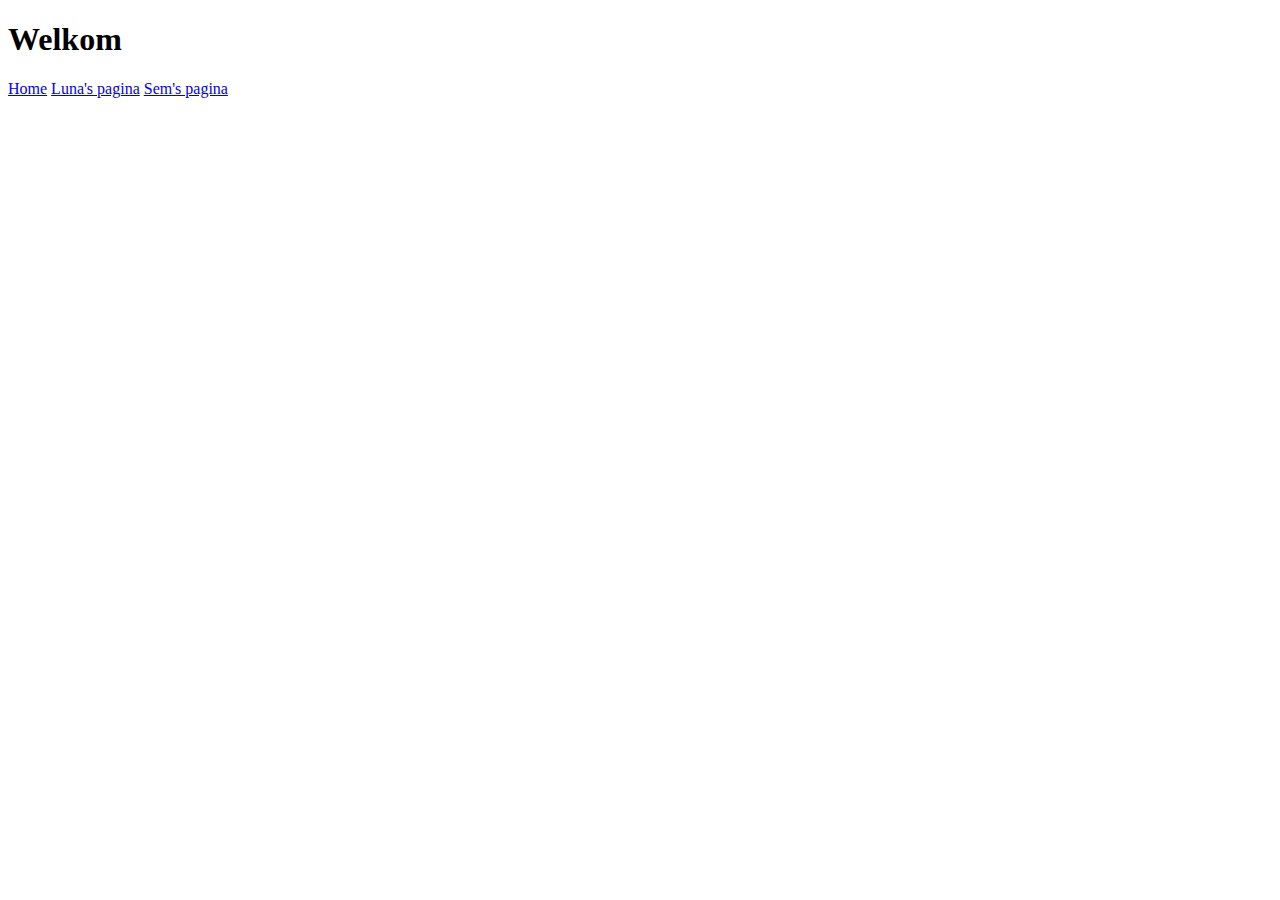
<file: index.html>
<!DOCTYPE html>
<html lang="en">
<head>
    <meta charset="UTF-8">
    <meta name="viewport" content="width=device-width, initial-scale=1.0">
    <title>Home</title>
</head>
<body>
    <header>
        <h1>Welkom</h1>
        <nav>
            <a href="index.html">Home</a>
            <a href="luna.html">Luna's pagina</a>
            <a href="sem.html">Sem's pagina</a>
        </nav>
    </header>
    <main></main>
    <footer></footer>
</body>
</html>
</file>
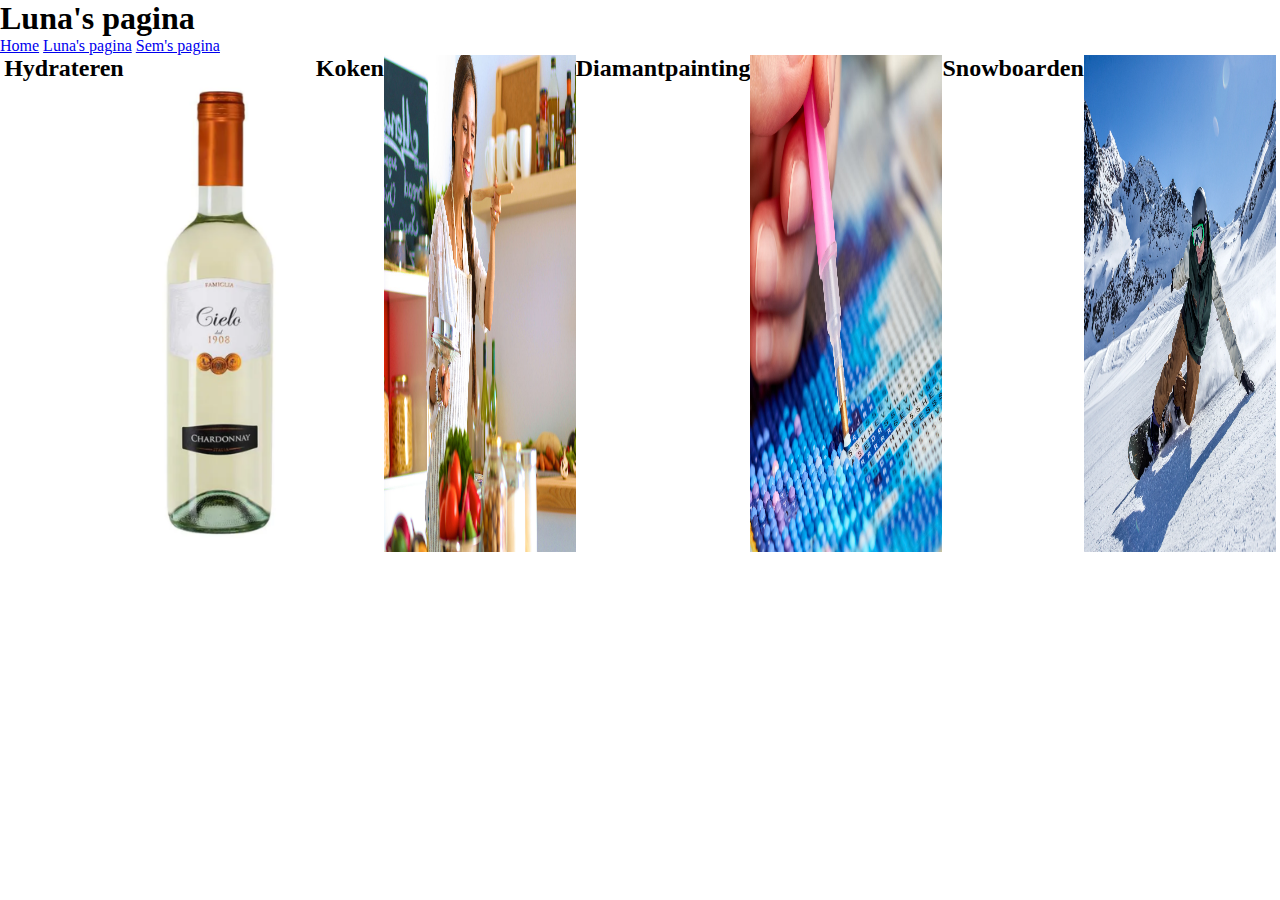
<file: luna.html>
<!DOCTYPE html>
<html lang="en">
<head>
    <meta charset="UTF-8">
    <meta name="viewport" content="width=device-width, initial-scale=1.0">
    <link rel="stylesheet" href="css/style.css">
    <title>Luna</title>
</head>
<body>
    <header>
        <h1>Luna's pagina</h1>
        <nav>
            <a href="index.html">Home</a>
            <a href="luna.html">Luna's pagina</a>
            <a href="sem.html">Sem's pagina</a>
        </nav>
    </header>
    <main>
        <div class="container">

            <h2>Hydrateren</h2>
            <img src="img/Chardonnay.webp" alt="mooie fles chardonnay">

            <h2>Koken</h2>
            <img src="img/koken.jpg" alt="lekker koken">

            <h2>Diamantpainting</h2>
            <img src="img/diamondpainting.jpg" alt="diamondpainting">

            <h2>Snowboarden</h2>
            <img src="img/snowboarden.webp" alt="snowboarden">

        </div>
    </main>
    <footer></footer>
</body>
</html>
</file>
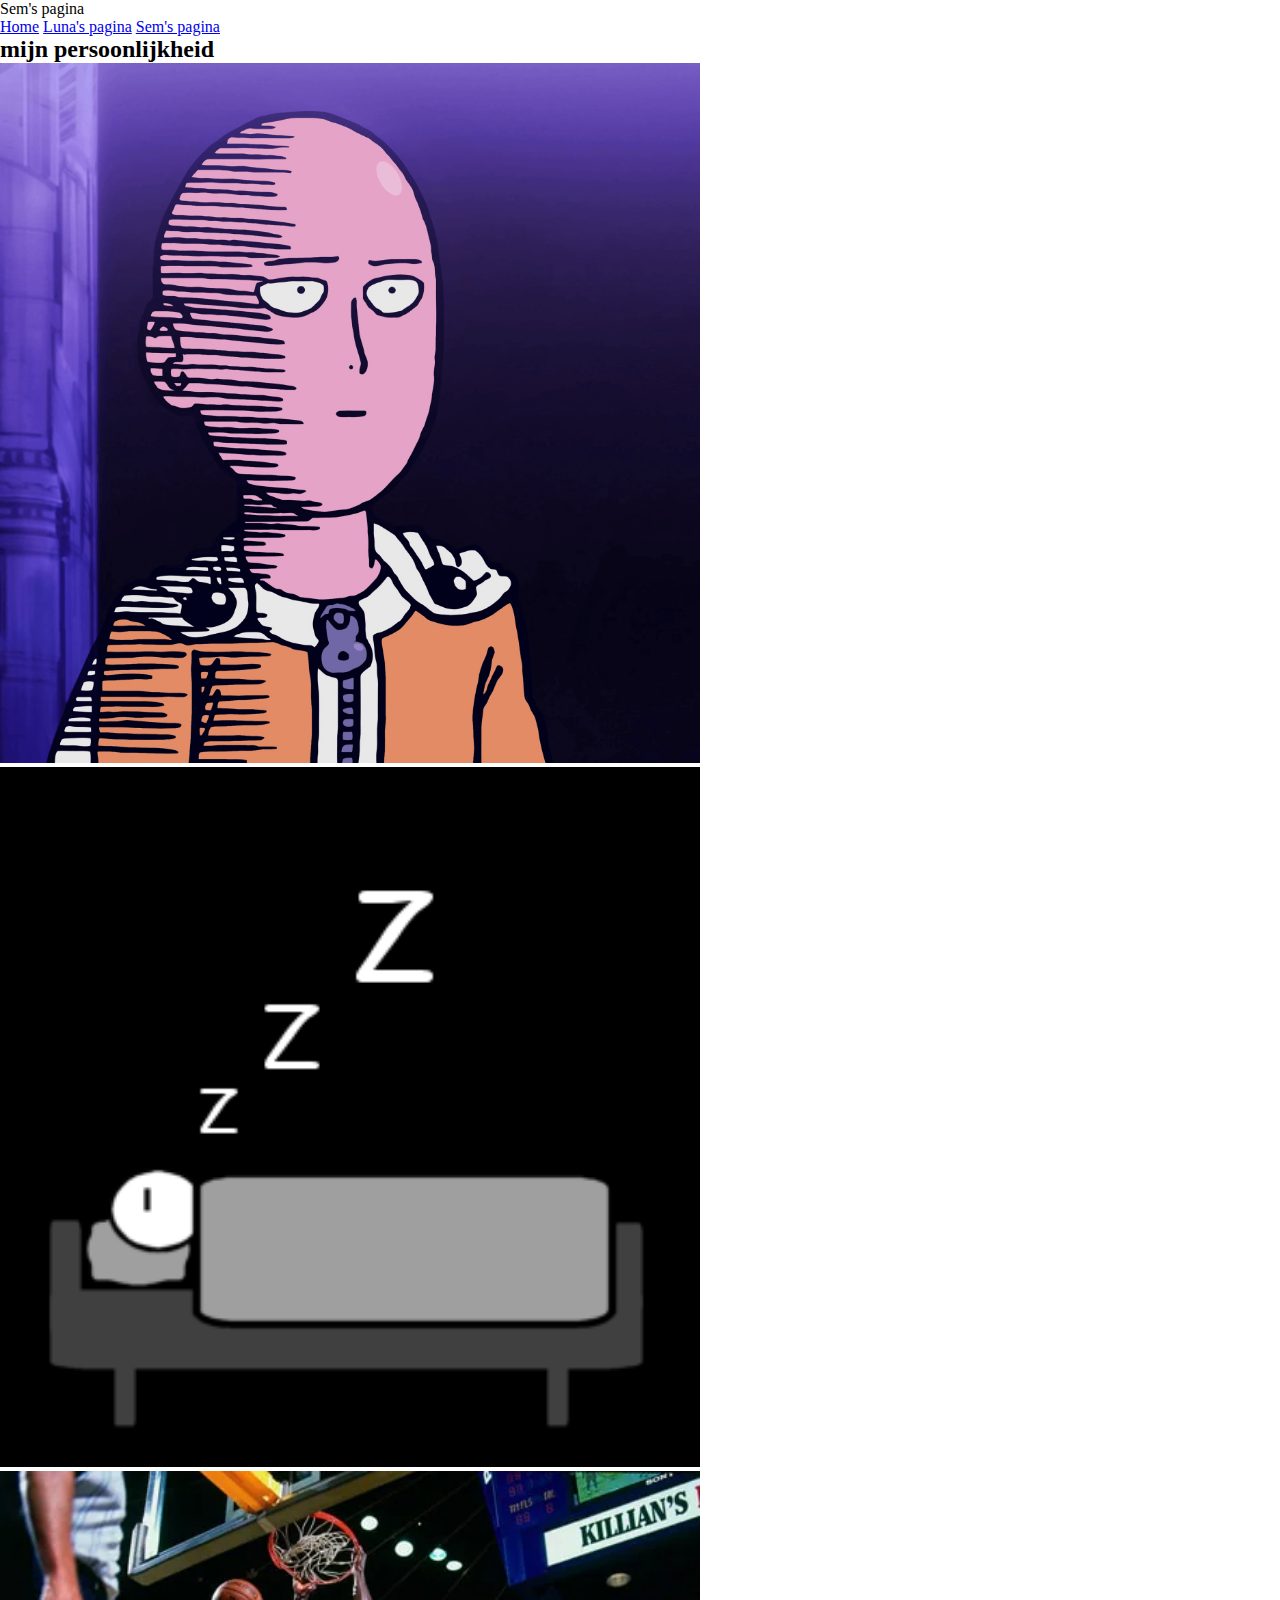
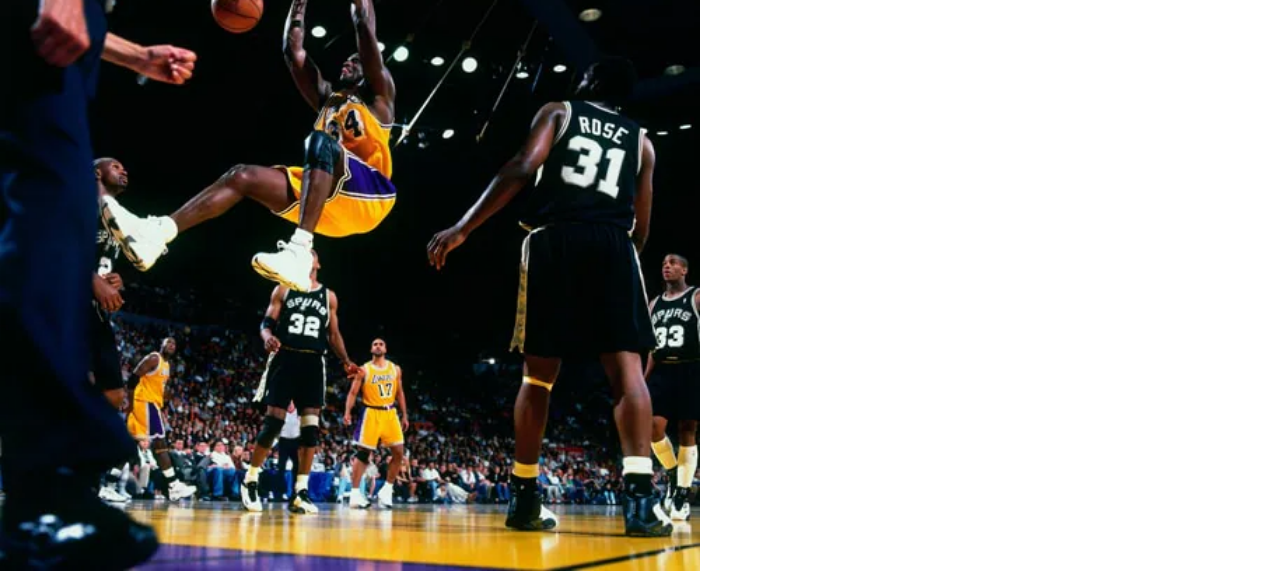
<file: sem.html>
<!DOCTYPE html>
<html lang="en">
<head>
    <meta charset="UTF-8">
    <meta name="viewport" content="width=device-width, initial-scale=1.0">
    <title>Sems pagina</title>
    <link rel="stylesheet" href="css/style.css">
</head>
<body>
    <header>Sem's pagina</header>
    <div class="nav">
        <nav>
            <a href="index.html">Home</a>
            <a href="luna.html">Luna's pagina</a>
            <a href="sem.html">Sem's pagina</a>
        </nav>
    </div>
    <main>
        <div class="plaatje">
            <h2>mijn persoonlijkheid</h2>
            <img src="img/opm pic.png" alt="opm">
            <img src="img/slapen 2.png" alt="slapen">
            <img src="img/dunk.webp" alt="dunk">
        </div>
    </main>
</body>
</html>
</file>
<file: css/style.css>
*{
    padding: 0;
    margin: 0;
}

.plaatje >img{
    width: 700px;
}

.container{
    width: 75%;
    margin: auto;
    display: flex;
    justify-content: center;
}

.container > img{
    width: 20%;
}
</file>
